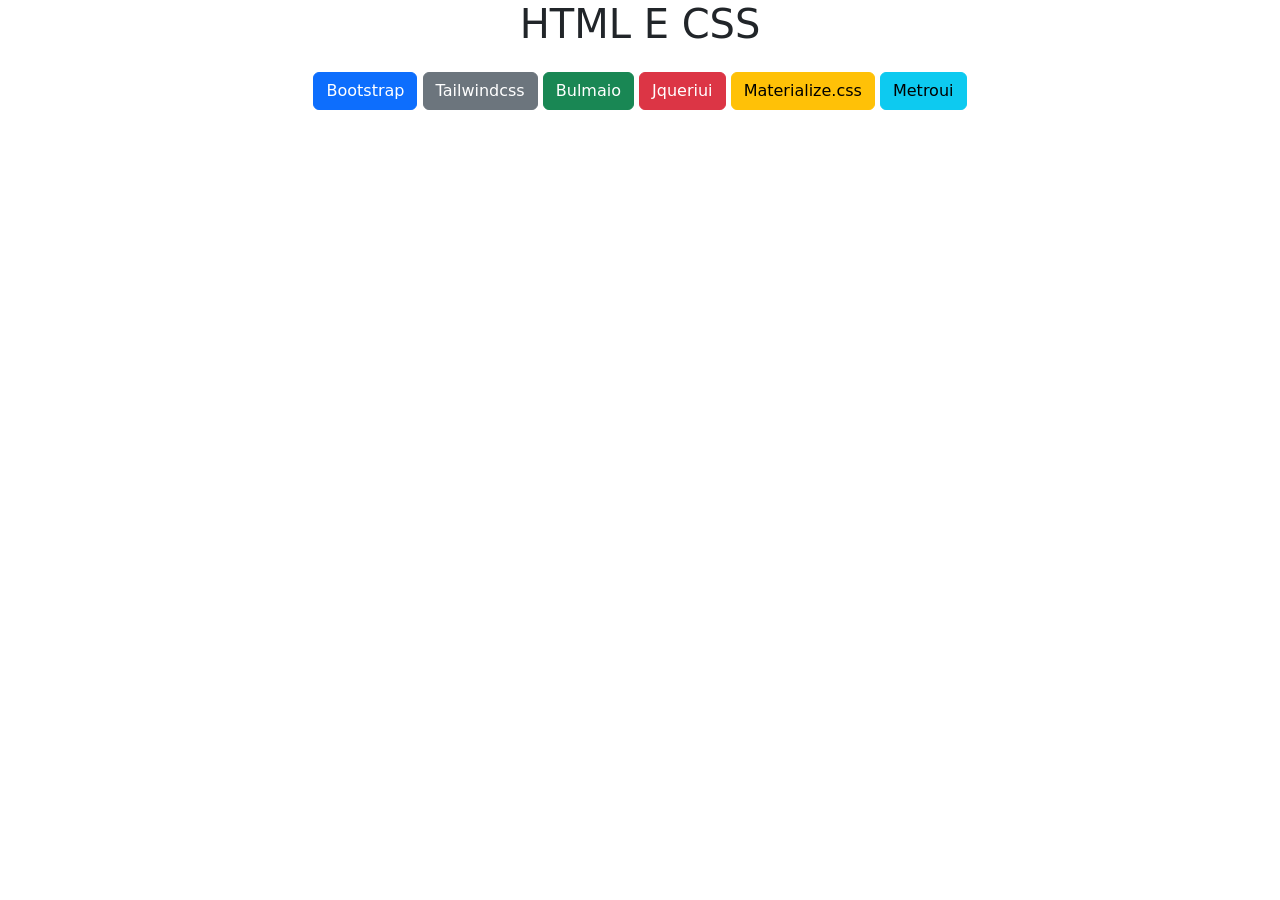
<file: projeto_frameworks/index.html>
<!DOCTYPE html>
<html lang="en">
  <head>
    <meta charset="utf-8" />
    <meta name="viewport" content="width=device-width, initial-scale=1" />
    <title>Bootstrap demo</title>
    <link
      href="https://cdn.jsdelivr.net/npm/bootstrap@5.3.8/dist/css/bootstrap.min.css"
      rel="stylesheet"
      integrity="sha384-sRIl4kxILFvY47J16cr9ZwB07vP4J8+LH7qKQnuqkuIAvNWLzeN8tE5YBujZqJLB"
      crossorigin="anonymous"
    />
  </head>
  <body class="text-center"> 

    <h1 class="text-center pb-3">HTML E CSS</h1>

    <a href="link.html" class="btn btn-primary" >Bootstrap</a>
    <a href="link.html" class="btn btn-secondary" >Tailwindcss</a>
    <a href="link.html" class="btn btn-success" >Bulmaio</a>
    <a href="link.html" class="btn btn-danger" >Jqueriui</a>
    <a href="link.html" class="btn btn-warning" >Materialize.css</a>
    <a href="link.html" class="btn btn-info" >Metroui</a> <br><br>

<!-- <button type="button" class="btn btn-link">Voltar</button> -->

  </body>
</html>
</file>
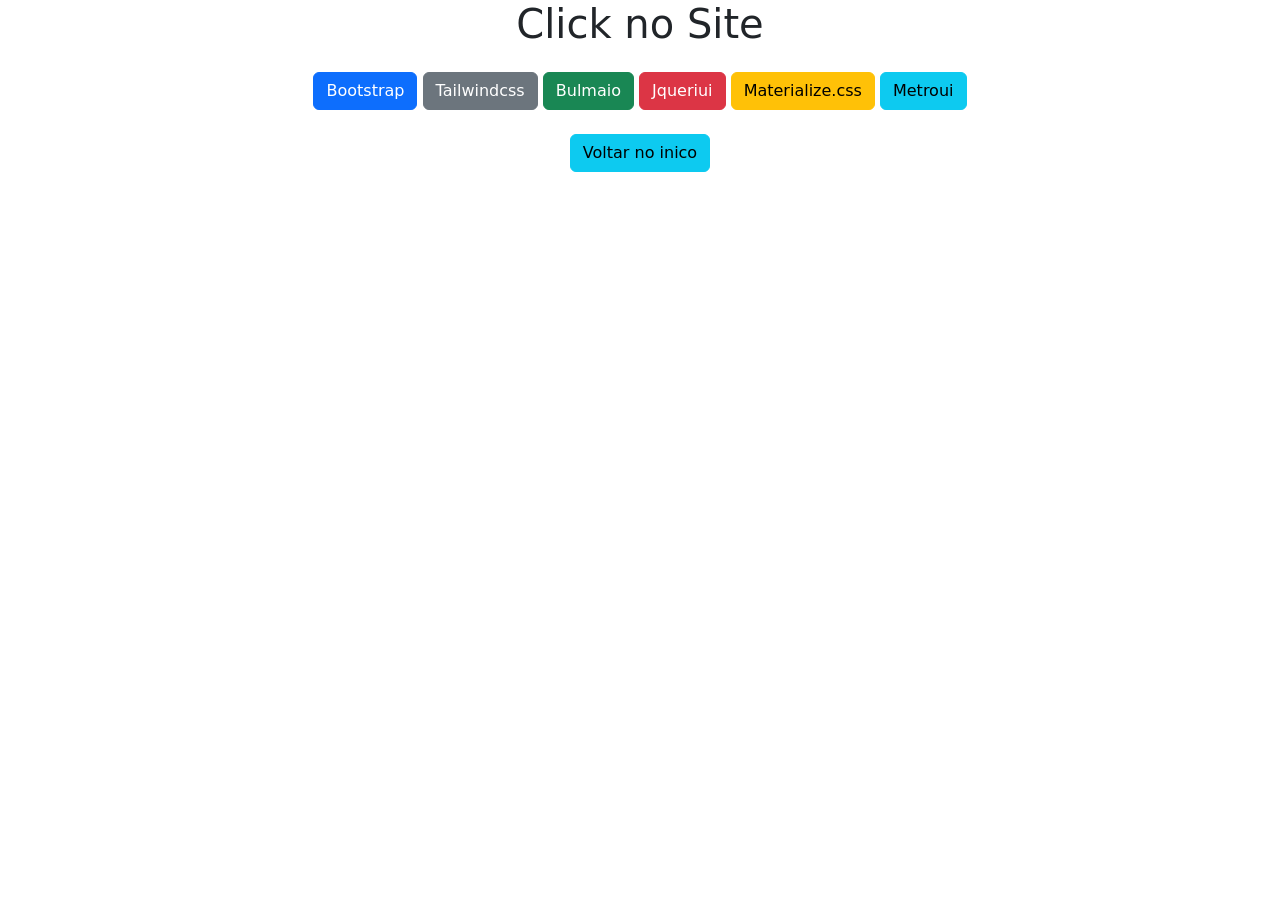
<file: projeto_frameworks/link.html>
<!DOCTYPE html>
<html lang="en">
  <head>
    <meta charset="utf-8" />
    <meta name="viewport" content="width=device-width, initial-scale=1" />
    <title>Bootstrap demo</title>
    <link
      href="https://cdn.jsdelivr.net/npm/bootstrap@5.3.8/dist/css/bootstrap.min.css"
      rel="stylesheet"
      integrity="sha384-sRIl4kxILFvY47J16cr9ZwB07vP4J8+LH7qKQnuqkuIAvNWLzeN8tE5YBujZqJLB"
      crossorigin="anonymous"
    />
  </head>
  <body class="text-center">
    <h1 class="text-center pb-3">Click no Site</h1>

    <a href="https://getbootstrap.com/docs/5.3/components/buttons/#base-class" class="btn btn-primary" >Bootstrap</a>
    <a href="https://tailwindcss.com/" class="btn btn-secondary" >Tailwindcss</a>
    <a href="https://bulma.io/" class="btn btn-success" >Bulmaio</a>
    <a href="https://jquery.com/" class="btn btn-danger" >Jqueriui</a>
    <a href="https://materializecss.com/" class="btn btn-warning" >Materialize.css</a>
    <a href="https://metroui.org.ua/" class="btn btn-info" >Metroui</a> <br><br>

    <a href="index.html" class="btn btn-info" >Voltar no inico</a> <br>

  </body>
</html>
</file>
